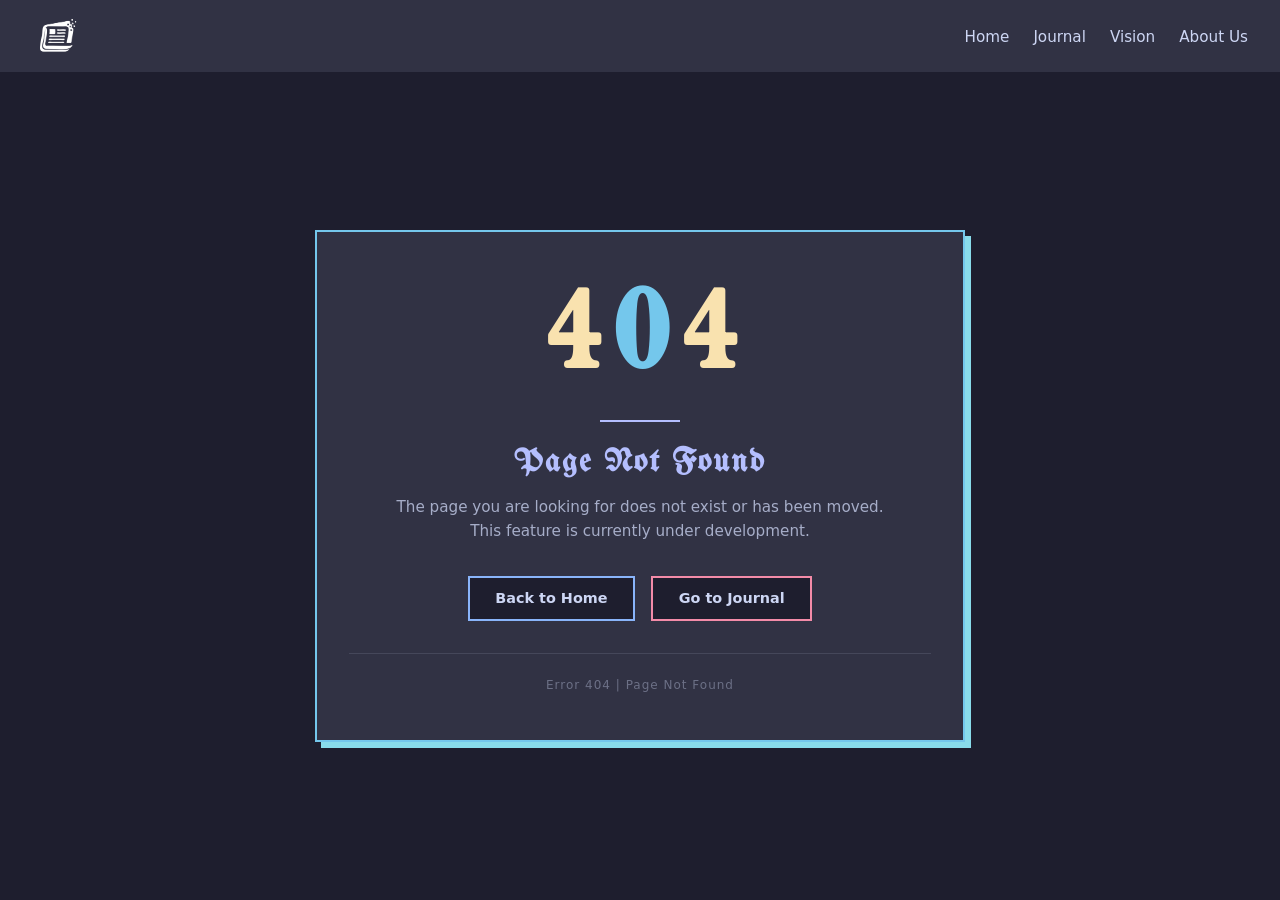
<file: pages/ERROR404.html>
<!DOCTYPE html>
<html lang="en">

<head>
    <meta charset="UTF-8">
    <meta name="viewport" content="width=device-width, initial-scale=1.0, viewport-fit=cover">
    <title>404 - Page Not Found | My Gazette</title>
    <link rel="preconnect" href="https://fonts.googleapis.com">
    <link rel="preconnect" href="https://fonts.gstatic.com" crossorigin>
    <link href="https://fonts.googleapis.com/css2?family=UnifrakturMaguntia&display=swap" rel="stylesheet">
    <link rel="stylesheet" href="../css/ERROR404.css">
</head>

<body>
    <div class="navbar">
        <div class="logo">
            <img src="../assets/img/gazatte.png" alt="Gazette Logo">
        </div>
        <div class="nav-links">
            <ul>
                <li><a href="../index.html">Home</a></li>
                <li><a href="journal.html">Journal</a></li>
                <li><a href="#">Vision</a></li>
                <li><a href="#">About Us</a></li>
            </ul>
        </div>
    </div>

    <main>
        <div class="error-container">
            <div class="error-content">
                <div class="error-code">
                    <span class="digit">4</span>
                    <span class="zero">0</span>
                    <span class="digit">4</span>
                </div>
                
                <div class="error-divider"></div>
                
                <h1 class="error-title">Page Not Found</h1>
                
                <p class="error-message">
                    The page you are looking for does not exist or has been moved.<br>
                    This feature is currently under development.
                </p>
                
                <div class="error-actions">
                    <a href="../index.html" class="action-btn primary">Back to Home</a>
                    <a href="journal.html" class="action-btn secondary">Go to Journal</a>
                </div>
                
                <div class="error-footer">
                    <p>Error 404 | Page Not Found</p>
                </div>
            </div>
        </div>
    </main>
</body>

</html>
</file>
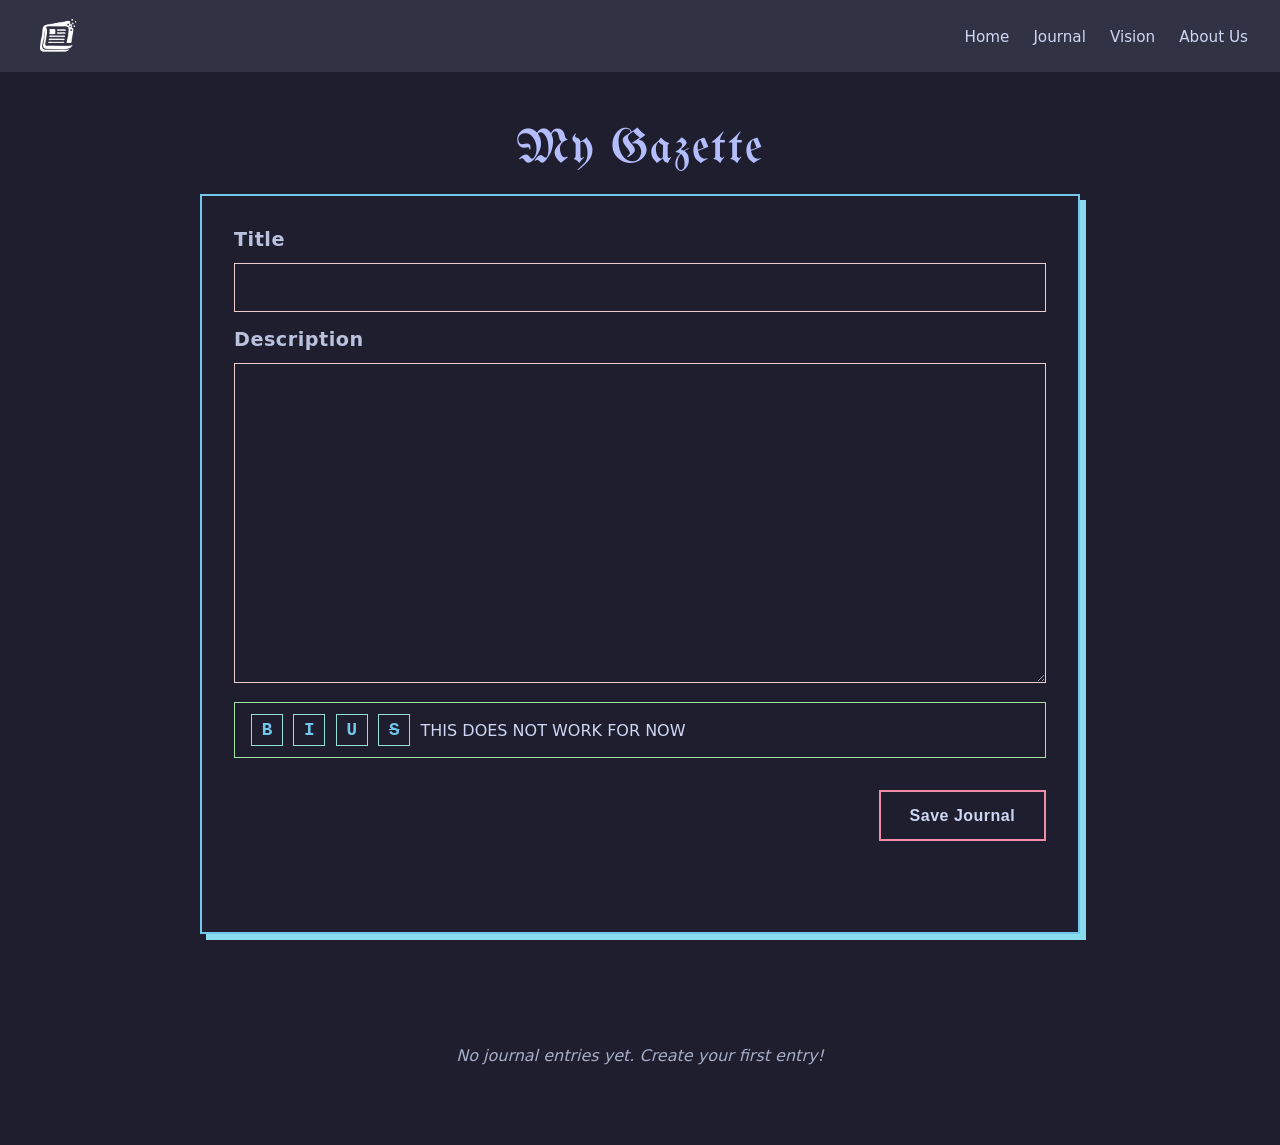
<file: pages/journal.html>
<!DOCTYPE html>
<html lang="en">

<head>
    <meta charset="UTF-8">
    <meta name="viewport" content="width=device-width, initial-scale=1.0, viewport-fit=cover">
    <title>My Gazette | Journal</title>
    <link rel="preconnect" href="https://fonts.googleapis.com">
    <link rel="preconnect" href="https://fonts.gstatic.com" crossorigin>
    <link href="https://fonts.googleapis.com/css2?family=UnifrakturMaguntia&display=swap" rel="stylesheet">
    <link rel="stylesheet" href="../css/journal.css">
</head>

<body>
    <div class="navbar">
        <div class="logo">
            <img src="../assets/img/gazatte.png" alt="Gazette Logo">
        </div>
        <div class="nav-links">
            <ul>
                <li><a href="../index.html">Home</a></li>
                <li><a href="journal.html">Journal</a></li>
                <li><a href="ERROR404.html">Vision</a></li>
                <li><a href="ERROR404.html">About Us</a></li>
            </ul>
        </div>
    </div>
    <main>
        <h1 class="journal_title">My Gazette</h1>
        <div class="parent-container">
            <div class="journal-app">
                <label for="title">Title</label>
                <input type="text" id="title" autocomplete="off">
                <label for="description">Description</label>
                <textarea name="description" id="description"></textarea>
                <div class="toolbar">
                    <button data-cmd="bold" title="Bold">B</button>
                    <button data-cmd="italic" title="Italic">I</button>
                    <button data-cmd="underline" title="Underline">U</button>
                    <button data-cmd="strikeThrough" title="Strikethrough"><s>S</s></button>
                    <p class="notice">THIS DOES NOT WORK FOR NOW </p>
                </div>
                <div class="buttons">
                    <button id="save">Save Journal</button>
                    <!--button id="view">View Journal</button-->
                </div>
                <div id="save-message" class="save-feedback"></div>
            </div>
        </div>
        <div id="entryResultsSection">
            <div class="entryResultRow"></div>
        </div>
    </main>
    <script src="../js/text_formatting.js"></script>
    <script src="../js/script.js"></script>
</body>

</html>
</file>
<file: css/ERROR404.css>
:root {
    --rosewater: #f5e0dc;
    --flamingo: #f2cdcd;
    --pink: #f5c2e7;
    --mauve: #cba6f7;
    --red: #f38ba8;
    --maroon: #eba0ac;
    --peach: #fab387;
    --yellow: #f9e2af;
    --green: #a6e3a1;
    --teal: #94e2d5;
    --sky: #89dceb;
    --sapphire: #74c7ec;
    --blue: #89b4fa;
    --lavender: #b4befe;

    --text: #cdd6f4;
    --subtext1: #bac2de;
    --subtext0: #a6adc8;

    --overlay2: #9399b2;
    --overlay1: #7f849c;
    --overlay0: #6c7086;

    --surface2: #585b70;
    --surface1: #45475a;
    --surface0: #313244;

    --base: #1e1e2e;
    --mantle: #181825;
    --crust: #11111b;

    --white: #eff1f5;
}

*,
*::before,
*::after {
    box-sizing: border-box;
    margin: 0;
    padding: 0;
}

body {
    background: var(--base);
    color: var(--text);
    font-family: system-ui, -apple-system, BlinkMacSystemFont, 'Segoe UI', Roboto, Oxygen, Ubuntu, Cantarell, sans-serif;
    min-height: 100vh;
    display: flex;
    flex-direction: column;
}

.navbar {
    display: flex;
    justify-content: space-between;
    align-items: center;
    padding: 0.75rem 2rem;
    background: var(--surface0);
}

.navbar img {
    height: 48px;
    display: block;
}

.nav-links ul {
    display: flex;
    list-style: none;
    gap: 1.5rem;
}

.nav-links a {
    text-decoration: none;
    color: var(--text);
    font-size: 0.95rem;
    transition: color 0.2s ease;
}

.nav-links a:hover {
    color: var(--blue);
}

main {
    flex: 1;
    display: flex;
    align-items: center;
    justify-content: center;
    padding: 2rem 1.5rem;
}

.error-container {
    width: 100%;
    max-width: 650px;
    margin: 0 auto;
}

.error-content {
    background: var(--surface0);
    border: 2px solid var(--sapphire);
    padding: 3rem 2rem;
    text-align: center;
    box-shadow: 6px 6px 0px 0px var(--sky);
}

.error-code {
    display: flex;
    justify-content: center;
    align-items: center;
    gap: 1rem;
    margin-bottom: 1.5rem;
    font-size: 7rem;
    font-weight: 900;
    font-family: 'UnifrakturMaguntia', monospace;
}

.digit {
    color: var(--yellow);
}

.zero {
    color: var(--sapphire);
}

.error-divider {
    width: 80px;
    height: 2px;
    background: var(--lavender);
    margin: 1.5rem auto;
}

.error-title {
    font-size: 2rem;
    font-family: 'UnifrakturMaguntia', cursive;
    color: var(--lavender);
    margin-bottom: 1rem;
    letter-spacing: 2px;
}

.error-message {
    color: var(--subtext0);
    line-height: 1.6;
    margin-bottom: 2rem;
    font-size: 0.95rem;
}

.error-actions {
    display: flex;
    gap: 1rem;
    justify-content: center;
    margin: 2rem 0;
}

.action-btn {
    padding: 0.8rem 1.6rem;
    font-weight: 600;
    font-size: 0.9rem;
    text-decoration: none;
    transition: all 0.2s ease;
    cursor: pointer;
    font-family: system-ui, sans-serif;
}

.action-btn.primary {
    background: var(--base);
    color: var(--text);
    border: 2px solid var(--blue);
}

.action-btn.primary:hover {
    background: var(--blue);
    color: var(--crust);
}

.action-btn.secondary {
    background: var(--base);
    color: var(--text);
    border: 2px solid var(--red);
}

.action-btn.secondary:hover {
    background: var(--red);
    color: var(--crust);
}

.error-footer {
    margin-top: 2rem;
    padding-top: 1.5rem;
    border-top: 1px solid var(--surface1);
}

.error-footer p {
    color: var(--overlay0);
    font-size: 0.75rem;
    letter-spacing: 1px;
}
</file>
<file: css/journal.css>
:root {
    --rosewater: #f5e0dc;
    --flamingo: #f2cdcd;
    --pink: #f5c2e7;
    --mauve: #cba6f7;
    --red: #f38ba8;
    --maroon: #eba0ac;
    --peach: #fab387;
    --yellow: #f9e2af;
    --green: #a6e3a1;
    --teal: #94e2d5;
    --sky: #89dceb;
    --sapphire: #74c7ec;
    --blue: #89b4fa;
    --lavender: #b4befe;

    --text: #cdd6f4;
    --subtext1: #bac2de;
    --subtext0: #a6adc8;

    --overlay2: #9399b2;
    --overlay1: #7f849c;
    --overlay0: #6c7086;

    --surface2: #585b70;
    --surface1: #45475a;
    --surface0: #313244;

    --base: #1e1e2e;
    --mantle: #181825;
    --crust: #11111b;

    --white: #eff1f5;
}

*,
*::before,
*::after {
    box-sizing: border-box;
    margin: 0;
    padding: 0;
}

body {
    background: var(--base);
    color: var(--text);
    font-family: system-ui, sans-serif;
    min-height: 100vh;
    display: flex;
    flex-direction: column;
}

.navbar {
    display: flex;
    justify-content: space-between;
    align-items: center;
    padding: 0.75rem 2rem;
    background: var(--surface0);
}

.navbar img {
    height: 48px;
    display: block;
}

.nav-links ul {
    display: flex;
    list-style: none;
    gap: 1.5rem;
}

.nav-links a {
    text-decoration: none;
    color: var(--text);
    font-size: 0.95rem;
    transition: color 0.2s ease;
}

.nav-links a:hover {
    color: var(--blue);
}

main {
    flex: 1;
    display: flex;
    flex-direction: column;
    align-items: center;
    justify-content: flex-start;
    padding: 2rem 1.5rem;
    overflow-y: auto;
}

.journal_title {
    font-size: 3rem;
    font-weight: 400;
    font-family: 'UnifrakturMaguntia', cursive;
    color: var(--lavender);
    margin: 1.25rem;
    letter-spacing: 2px;
}

.parent-container {
    display: flex;
    flex-direction: column;
    align-items: stretch;
    justify-content: flex-start;
    width: min(92vw, 880px);
    max-width: 92vw;
    border: 2px solid var(--sapphire);
    box-shadow: 6px 6px 0px 0px var(--sky);
    padding: 2rem 2rem 2.2rem;
    margin-bottom: 2rem;
}

.journal-app {
    display: flex;
    flex-direction: column;
    gap: 1rem;
    width: 100%;
}

.journal-app label {
    font-family: system-ui, -apple-system, BlinkMacSystemFont, 'Segoe UI', Roboto, Oxygen, Ubuntu, Cantarell, 'Open Sans', 'Helvetica Neue', sans-serif;
    font-weight: 600;
    font-size: 1.2rem;
    letter-spacing: 0.5px;
    color: var(--subtext1);
    margin-bottom: -0.25rem;
}

#title {
    background: var(--base);
    border: 1px solid var(--flamingo);
    padding: 0.9rem 1.2rem;
    font-size: 1rem;
    color: var(--teal);
    font-weight: 500;
    outline: none;
    width: 100%;
}

#title:focus {
    border-color: var(--blue);
    background: var(--mantle);
}

#description {
    background: var(--base);
    border: 1px solid var(--flamingo);
    padding: 0.85rem 1.2rem;
    font-size: 0.95rem;
    color: var(--teal);
    font-family: inherit;
    resize: vertical;
    min-height: 20rem;
    transition: all 0.2s;
    outline: none;
}

#description:focus {
    border-color: var(--blue);
    background: var(--mantle);
}

.toolbar {
    display: flex;
    flex-wrap: wrap;
    gap: 0.65rem;
    background: var(--base);
    padding: 0.7rem 1rem;
    margin: 0.2rem 0 0.2rem 0;
    border: 1px solid var(--green);
}

.toolbar button {
    background: var(--base);
    border: solid 1px var(--teal);
    color: var(--sapphire);
    font-size: 1.1rem;
    font-weight: 600;
    width: 32px;
    height: 32px;
    display: inline-flex;
    align-items: center;
    justify-content: center;
    font-family: monospace, system-ui;
    cursor: pointer;
    transition: all 0.2s ease;
}

.toolbar button:hover {
    background: var(--mantle);
    border-color: var(--blue);
    color: var(--lavender);
}

.toolbar button:focus {
    background: var(--mantle);
    border-color: var(--red);
    color: var(--red);
}

.buttons {
    display: flex;
    justify-content: flex-end;
    gap: 1rem;
}

#save,
#view {
    background: var(--base);
    border: var(--red) solid 2px;
    padding: 0.9rem 1.8rem;
    font-weight: 700;
    font-size: 1rem;
    color: var(--text);
    cursor: pointer;
    margin-top: 0.8rem;
    letter-spacing: 0.5px;
    transition: all 0.2s ease;
}

#save:hover,
#view:hover {
    background: var(--green);
    color: var(--crust);
    border: var(--green) solid 2px;
    transform: translateY(-2px);
}

.save-feedback {
    margin-top: 1rem;
    padding: 0.75rem;
    text-align: center;
    border-radius: 4px;
    font-weight: 500;
}

.save-feedback.success {
    background: var(--green);
    color: var(--crust);
}

.save-feedback.error {
    background: var(--red);
    color: var(--crust);
}

#entryResultsSection {
    width: min(92vw, 880px);
    max-width: 92vw;
    margin-top: 2rem;
}

.heading-results {
    color: var(--lavender);
    font-size: 2rem;
    margin-bottom: 1.5rem;
    font-family: 'UnifrakturMaguntia', cursive;
}

.entryResultRow {
    display: flex;
    flex-direction: column;
    gap: 1.5rem;
}

.single-entry-div {
    background: var(--surface0);
    border: 1px solid var(--sapphire);
    padding: 1.5rem;
    transition: transform 0.2s ease;
    box-shadow: 6px 6px 0px 0px var(--sky);
}

.single-entry-div:hover {
    transform: translateX(4px);
}

.single-entry-heading {
    color: var(--peach);
    font-size: 1.5rem;
    margin-bottom: 0.5rem;
}

.single-entry-date {
    color: var(--subtext0);
    font-size: 0.85rem;
    margin-bottom: 1rem;
}

.single-entry-text {
    color: var(--text);
    line-height: 1.6;
    white-space: pre-wrap;
}

.delete-entry {
    background: var(--red);
    color: var(--crust);
    border: none;
    padding: 0.5rem 1rem;
    margin-top: 1rem;
    cursor: pointer;
    font-weight: 600;
    transition: all 0.2s ease;
}

.delete-entry:hover {
    background: var(--maroon);
    transform: translateY(-1px);
}

.no-entries {
    text-align: center;
    padding: 3rem;
    color: var(--subtext0);
    font-style: italic;
}

.notice {
    display: flex;
    justify-content: center;
    align-items: center;
}
</file>
